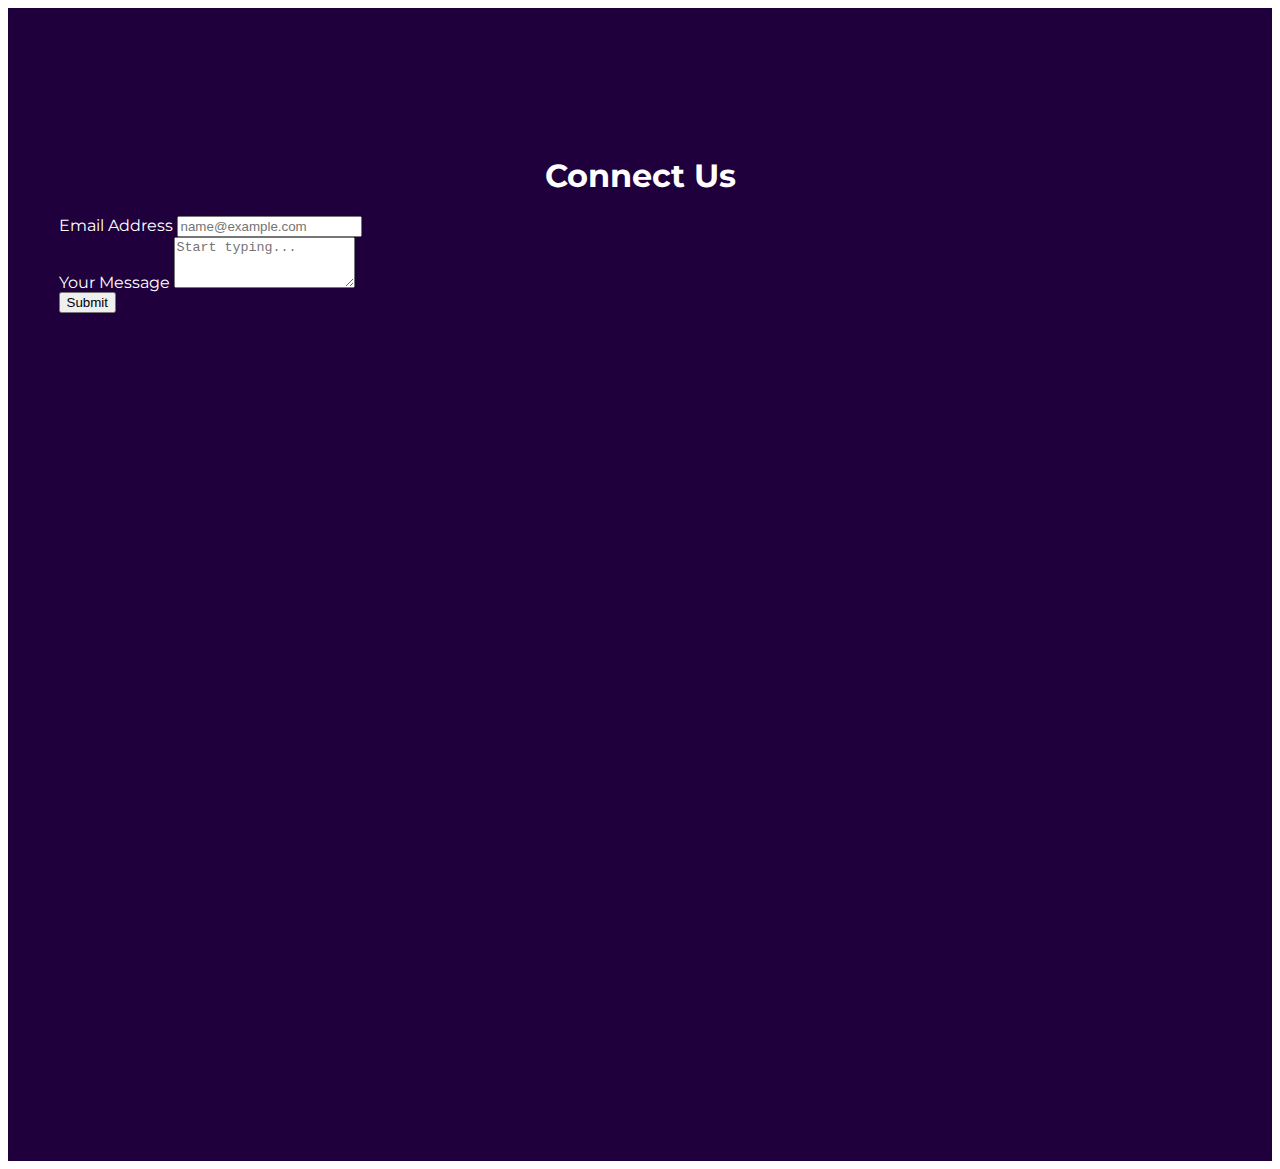
<file: connect.html>
<!doctype html>
<html lang="en">
  <head>
    <!-- Required meta tags -->
    <meta charset="utf-8">
    <meta name="viewport" content="width=device-width, initial-scale=1">


    <link rel="stylesheet" href="css/connect.css">
    <link rel="preconnect" href="https://fonts.googleapis.com">
    <link rel="preconnect" href="https://fonts.gstatic.com" crossorigin>
    <link href="https://fonts.googleapis.com/css2?family=Montserrat&display=swap" rel="stylesheet">

    <!-- Bootstrap CSS -->
    <link href="https://cdn.jsdelivr.net/npm/bootstrap@5.1.3/dist/css/bootstrap.min.css" rel="stylesheet" integrity="sha384-1BmE4kWBq78iYhFldvKuhfTAU6auU8tT94WrHftjDbrCEXSU1oBoqyl2QvZ6jIW3" crossorigin="anonymous">

    <title>Connect Us</title>
  </head>
  <body>
    <section id="connect">
  <div class="container-fluid">
    <div class="row">
      <div class="col-12">
        <h1>Connect Us</h1>
      </div>
      <div class="col-12">
        <div class="mb-3">
          <label for="exampleFormControlInput1" class="form-label">Email Address</label>
          <input type="email" class="form-control" id="exampleFormControlInput1" placeholder="name@example.com">
        </div>
      </div>
      <div class="col-12">
        <div class="mb-3">
          <label for="exampleFormControlTextarea1" class="form-label">Your Message</label>
          <textarea placeholder="Start typing..." class="form-control" id="exampleFormControlTextarea1" rows="3"></textarea>
        </div>
      </div>
      <div class="col-12">
        <button type="button" class="btn btn-light" name="button">Submit</button>
      </div>
    </div>
    </div>


</section>

    <!-- Optional JavaScript; choose one of the two! -->

    <!-- Option 1: Bootstrap Bundle with Popper -->
    <script src="https://cdn.jsdelivr.net/npm/bootstrap@5.1.3/dist/js/bootstrap.bundle.min.js" integrity="sha384-ka7Sk0Gln4gmtz2MlQnikT1wXgYsOg+OMhuP+IlRH9sENBO0LRn5q+8nbTov4+1p" crossorigin="anonymous"></script>

    <!-- Option 2: Separate Popper and Bootstrap JS -->
    <!--
    <script src="https://cdn.jsdelivr.net/npm/@popperjs/core@2.10.2/dist/umd/popper.min.js" integrity="sha384-7+zCNj/IqJ95wo16oMtfsKbZ9ccEh31eOz1HGyDuCQ6wgnyJNSYdrPa03rtR1zdB" crossorigin="anonymous"></script>
    <script src="https://cdn.jsdelivr.net/npm/bootstrap@5.1.3/dist/js/bootstrap.min.js" integrity="sha384-QJHtvGhmr9XOIpI6YVutG+2QOK9T+ZnN4kzFN1RtK3zEFEIsxhlmWl5/YESvpZ13" crossorigin="anonymous"></script>
    -->
  </body>
</html>
</file>
<file: css/connect.css>
#connect{
  height: 100vh;
  width: auto;
  padding: 10% 4%;
  background-color: #1F003C;
  color: white;
  font-family: 'Montserrat', sans-serif;
}

h1{
  text-align: center;
}
/* p{
  font-size: 4rem;
  text-align: center;
} */
</file>
